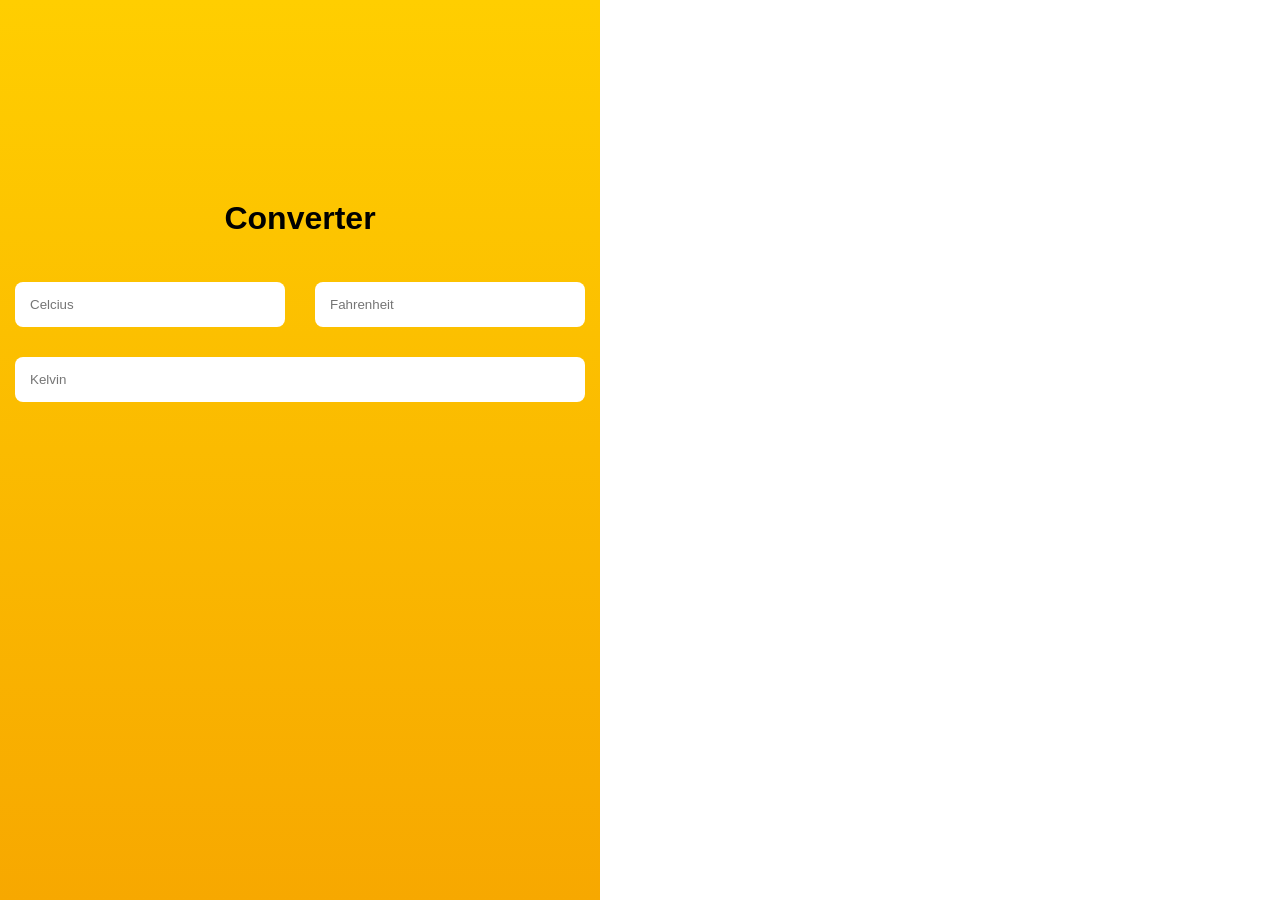
<file: index.html>
<!DOCTYPE html>
<html lang="en">
<head>
    <meta charset="UTF-8">
    <meta name="viewport" content="width=device-width, initial-scale=1.0">
    <link rel="stylesheet" href="style.css">
    <!--https://www.youtube.com/watch?v=LWoGu5tSeig-->
    <title>Temperature Converter</title>
</head>
<body>
    <main>
        <header>
            <h1>Converter</h1>
        </header>
        <section class="inputs">
            <input type="text" name="celcius" id="celcius" class="input" placeholder="Celcius">
            <input type="text" name="fahrenheit" id="fahrenheit" class="input" placeholder="Fahrenheit">
            <input type="text" name="kelvin" id="kelvin" class="input" placeholder="Kelvin">
        </section>
    </main>
    <script src="main.js"></script>
</body>
</html>
</file>
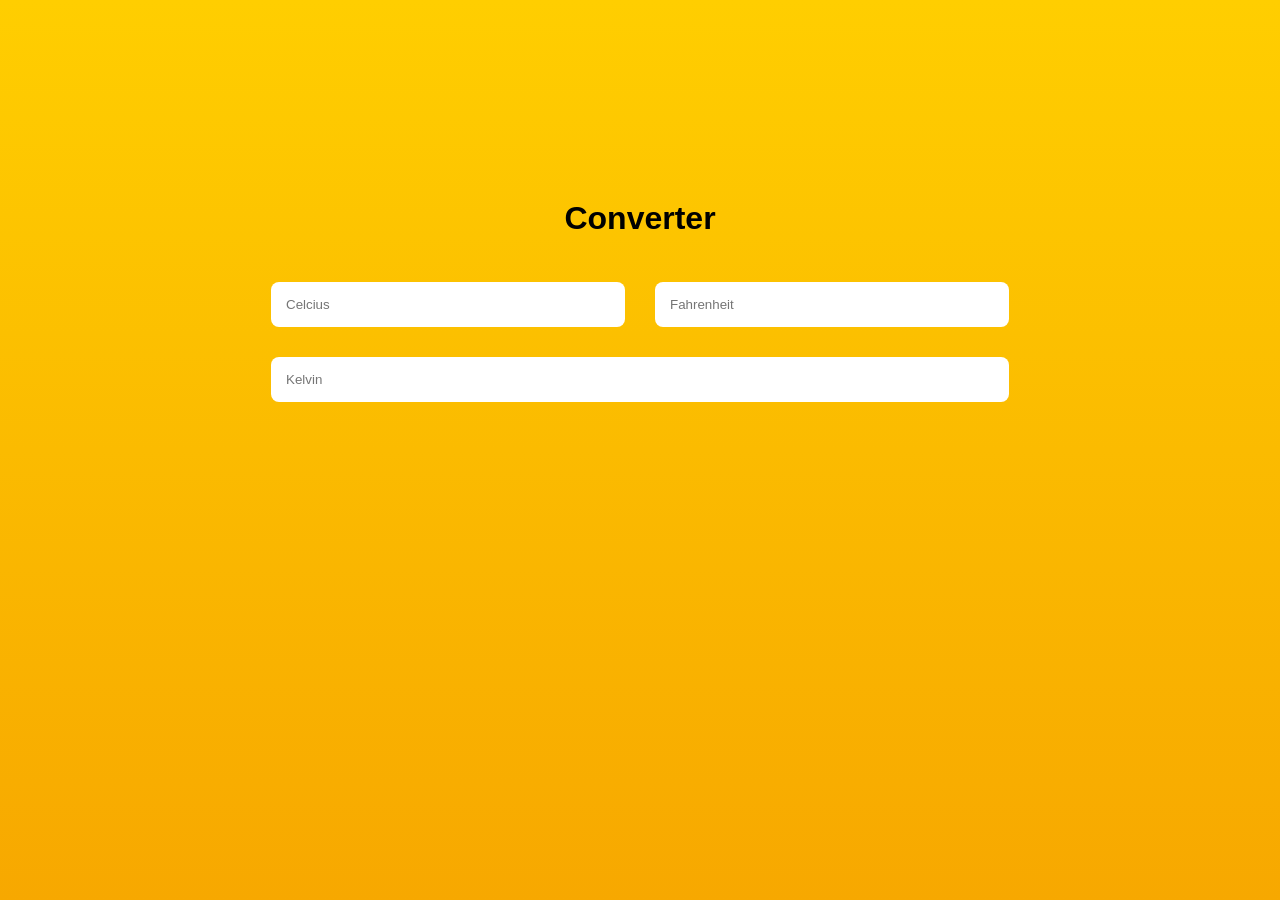
<file: TemperatureConverterInJavaScriptOriginal/index.html>
<!DOCTYPE html>
<html lang="en">

<head>
    <meta charset="UTF-8">
    <meta name="viewport" content="width=device-width, initial-scale=1.0">
    <title>Converter</title>
    <link rel="stylesheet" href="main.css">
</head>

<body>
    <main>
        <header>
            <h1>Converter</h1>
        </header>
        <section class="inputs">
            <input type="number" name="celcius" id="celcius" class="input" placeholder="Celcius">
            <input type="number" name="fahrenheit" id="fahrenheit" class="input" placeholder="Fahrenheit">
            <input type="number" name="kelvin" id="kelvin" class="input" placeholder="Kelvin">
        </section>
    </main>
    <script src="main.js"></script>
</body>

</html>
</file>
<file: style.css>
* {
    margin: 0;
    padding: 0;
    font-family: sans-serif;
}

body {
    background: url(https://images8.alphacoders.com/877/thumb-1920-877953.jpg);
    background-size: cover;
}

main {
    width: 600px;
    height: 100vh;
    background-image: linear-gradient(to bottom, #FFCE00, #F7A800);
}

header {
    display: flex;
    justify-content: center;
    padding-top: 200px;
}

h1 {
    margin-bottom: 30px;
}

.inputs {
    display: flex;
    flex-wrap: wrap;
    justify-content: center;
    align-items: center;
    max-width: 768px;
    margin: 0 auto;
}

.input {
    flex: 1 1 40%;
    margin: 15px;
    appearance: none;
    background: none;
    background-color: #FFF;
    border-radius: 8px;
    padding: 15px;
    border: none;
    outline: none;
    transition: 0.4s;
}

.input:focus {
    box-shadow: 0px 0px 6px 1px rgba(0, 0, 0, 0.2);
}
</file>
<file: TemperatureConverterInJavaScriptOriginal/main.css>
* {
    margin: 0;
    padding: 0;
    font-family: sans-serif;
}

main {
    width: 100%;
    height: 100vh;
    background-image: linear-gradient(to bottom, #FFCE00, #F7A800);
}

header {
    display: flex;
    justify-content: center;
    padding-top: 200px;
}

h1 {
    margin-bottom: 30px;
}

.inputs {
    display: flex;
    flex-wrap: wrap;
    justify-content: center;
    align-items: center;
    max-width: 768px;
    margin: 0 auto;
}

.input {
    flex: 1 1 40%;
    margin: 15px;
    appearance: none;
    background: none;
    background-color: #FFF;
    border-radius: 8px;
    padding: 15px;
    border: none;
    outline: none;
    transition: 0.4s;
}

.input:focus {
    box-shadow: 0px 0px 6px 1px rgba(0, 0, 0, 0.2);
}
</file>
